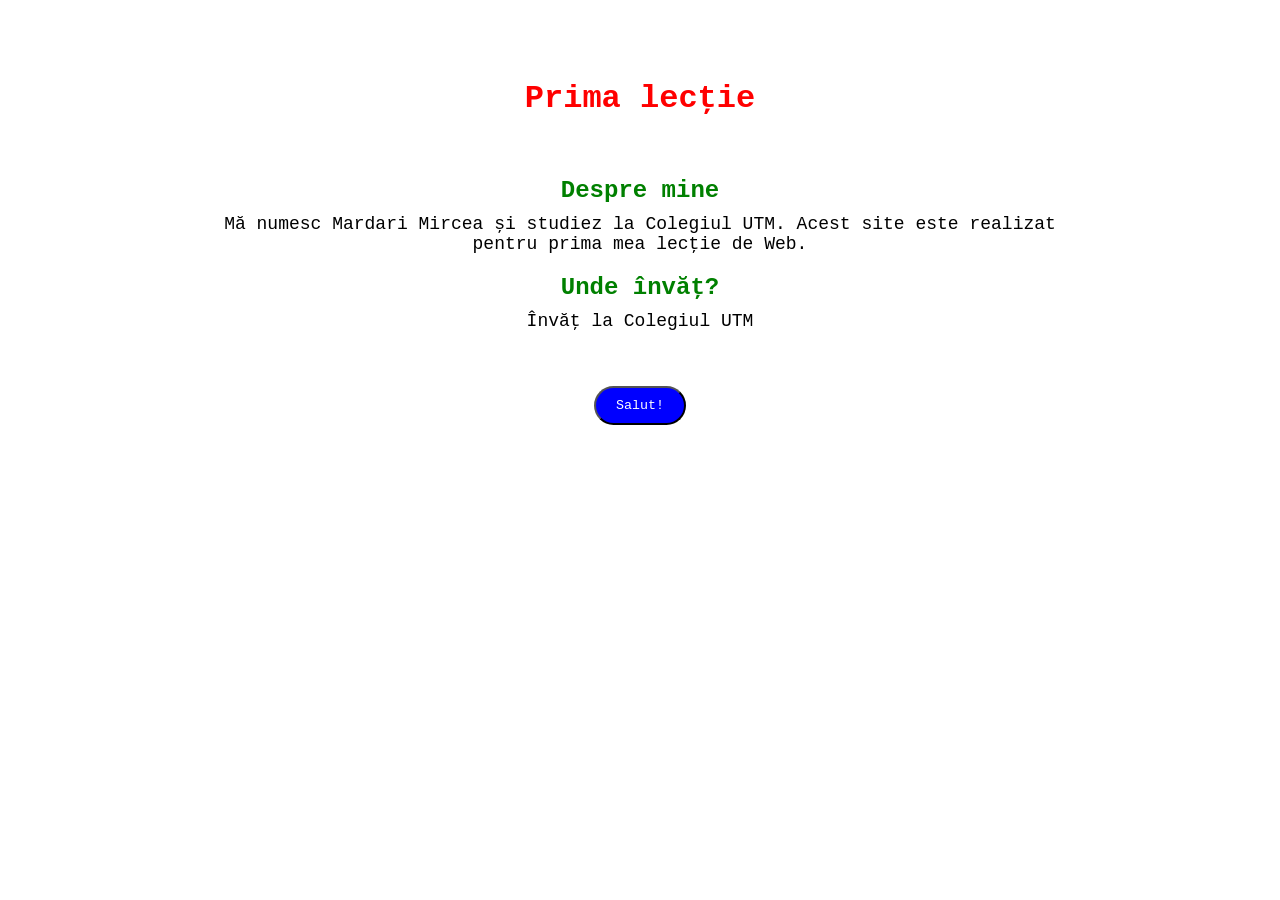
<file: Lab1/index.html>
<!DOCTYPE html>
<html>

<head>
    <title>Prima lecție</title>
    <link rel="stylesheet" href="style.css">
</head>

<body>

    <h1>Prima lecție</h1>

    <div class="container">
        <h2>Despre mine</h2>

        <p>
            Mă numesc Mardari Mircea și studiez la Colegiul UTM.
            Acest site este realizat pentru prima mea lecție de Web.
        </p>

        <h2>Unde învăț?</h2>

        <p>
            Învăț la Colegiul UTM
        </p>
    </div>

    <button onclick="schimbaMesaj()">Salut!</button>

    <p id="mesaj"></p>

    <script src="script.js"></script>

</body>

</html>
</file>
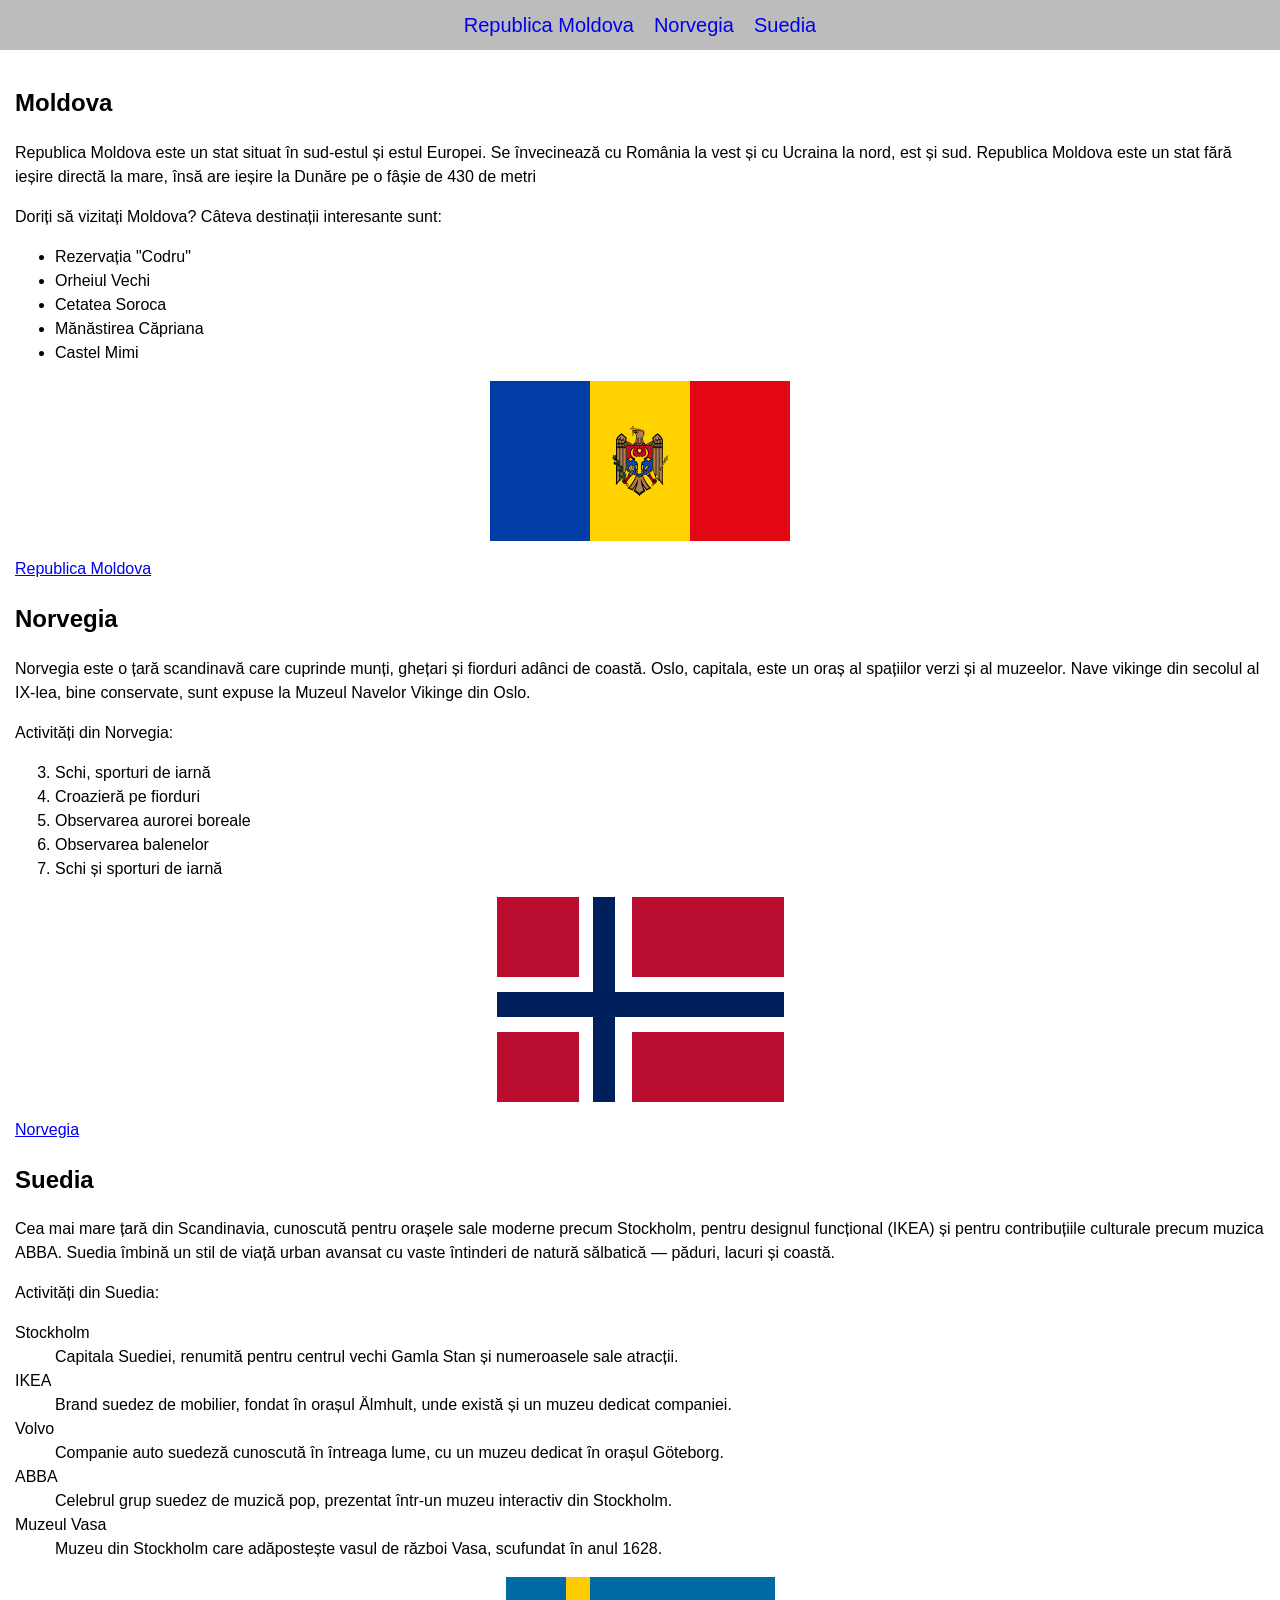
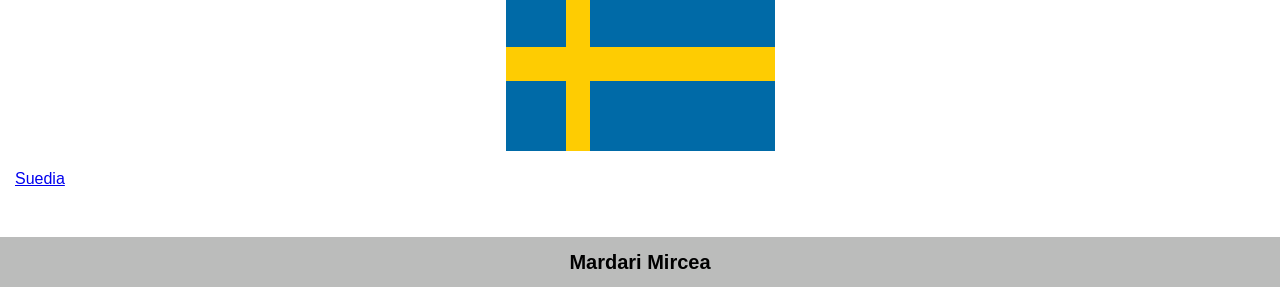
<file: Lab2/index.html>
<!DOCTYPE html>
<html lang="en">
<head>
    <meta charset="UTF-8">
    <meta name="viewport" content="width=device-width, initial-scale=1.0">
    <title>Lucrarea 2</title>
    <link rel="stylesheet" href="stlyle.css">
</head>
<body>
    <header>
        <a href="#moldova">Republica Moldova</a>
        <a href="#norway">Norvegia</a>
        <a href="#sweden">Suedia</a>
    </header>

    <main>
    <h2>Moldova</h2>
    <p>Republica Moldova este un stat situat în sud-estul și estul Europei. Se învecinează cu România la vest și cu Ucraina la nord, est și sud. Republica Moldova este un stat fără ieșire directă la mare, însă are ieșire la Dunăre pe o fâșie de 430 de metri</p>

    <div class="moldova" id="moldova">
        <p>Doriți să vizitați Moldova? Câteva destinații interesante sunt:</p>
        <ul>
            <li>Rezervația "Codru"</li>
            <li>Orheiul Vechi</li>
            <li>Cetatea Soroca</li>
            <li>Mănăstirea Căpriana</li>
            <li>Castel Mimi</li>
        </ul>
    </div>

    <table class="mdFlag">
        <tr>
            <td class="mdBlue" colspan="3"></td>
            <td class="mdYellow" colspan="3"><img src="Coat_of_arms_of_Moldova.svg" alt=""></td>
            <td class="mdRed" colspan="3"></td>
        </tr>
    </table>

    <p>
        <a href="https://ro.wikipedia.org/wiki/Republica_Moldova">Republica Moldova</a>
    </p>

    <h2>Norvegia</h2>
    <p>Norvegia este o țară scandinavă care cuprinde munți, ghețari și fiorduri adânci de coastă. Oslo, capitala, este un oraș al spațiilor verzi și al muzeelor. Nave vikinge din secolul al IX-lea, bine conservate, sunt expuse la Muzeul Navelor Vikinge din Oslo.</p>

    <div class="nr">
        <p>Activități din Norvegia:</p>
        <ol start="3">
            <li>Schi, sporturi de iarnă</li>
            <li>Croazieră pe fiorduri</li>
            <li>Observarea aurorei boreale</li>
            <li>Observarea balenelor</li>
            <li>Schi și sporturi de iarnă</li>
        </ol>
    </div>

    <div class="norway" id="norway">
        <table class="norwayFlag">
      <tr class="r1">
        <td class="c1 red"></td>
        <td class="c2 white"></td>
        <td class="c3 blue"></td>
        <td class="c4 white"></td>
        <td class="c5 red"></td>
      </tr>
      <tr class="r2">
        <td class="c1 white"></td>
        <td class="c2 white"></td>
        <td class="c3 blue"></td>
        <td class="c4 white"></td>
        <td class="c5 white"></td>
      </tr>
      <tr class="r3">
        <td class="blue" colspan="5"></td>
      </tr>
      <tr class="r4">
        <td class="c1 white"></td>
        <td class="c2 white"></td>
        <td class="c3 blue"></td>
        <td class="c4 white"></td>
        <td class="c5 white"></td>
      </tr>
      <tr class="r5">
        <td class="c1 red"></td>
        <td class="c2 white"></td>
        <td class="c3 blue"></td>
        <td class="c4 white"></td>
        <td class="c5 red"></td>
      </tr>
        </table>
    </div>

   <p>
        <a href="https://en.wikipedia.org/wiki/Norway">Norvegia</a>
    </p>

    <h2>Suedia</h2>
    <p>Cea mai mare țară din Scandinavia, cunoscută pentru orașele sale moderne precum Stockholm, pentru designul funcțional (IKEA) și pentru contribuțiile culturale precum muzica ABBA. Suedia îmbină un stil de viață urban avansat cu vaste întinderi de natură sălbatică — păduri, lacuri și coastă.</p>

    <div class="sweden" id="sweden">
        <p>Activități din Suedia:</p>
        <dl>
            <dt>Stockholm</dt>
            <dd>Capitala Suediei, renumită pentru centrul vechi Gamla Stan și numeroasele sale atracții.</dd>
            <dt>IKEA</dt>
            <dd>Brand suedez de mobilier, fondat în orașul Älmhult, unde există și un muzeu dedicat companiei.</dd>
            <dt>Volvo</dt>
            <dd>Companie auto suedeză cunoscută în întreaga lume, cu un muzeu dedicat în orașul Göteborg.</dd>
            <dt>ABBA</dt>
            <dd>Celebrul grup suedez de muzică pop, prezentat într-un muzeu interactiv din Stockholm.</dd>
            <dt>Muzeul Vasa</dt>
            <dd>Muzeu din Stockholm care adăpostește vasul de război Vasa, scufundat în anul 1628.</dd>
        </dl>
    </div>

    <section class="flagBlock">
        <table class="swedenFlag" aria-label="Swedish flag">
            <tr class="swedenTop">
                <td class="swedenBlue_left"></td>
                <td class="swedenYellow"></td>
                <td class="swedenBlue_right"></td>
            </tr>
            <tr class="swedenMiddle">
                <td class="swedenYellow" colspan="3"></td>
            </tr>
            <tr class="swedenBottom">
                <td class="swedenBlue_left"></td>
                <td class="swedenYellow"></td>
                <td class="swedenBlue_right"></td>
            </tr>
        </table>
    </section>
   <p>
        <a href="https://en.wikipedia.org/wiki/Sweden">Suedia</a>
    </p>
    </main>
    <footer>
        <h2>Mardari Mircea</h2>
    </footer>
</body>
</html>
</file>
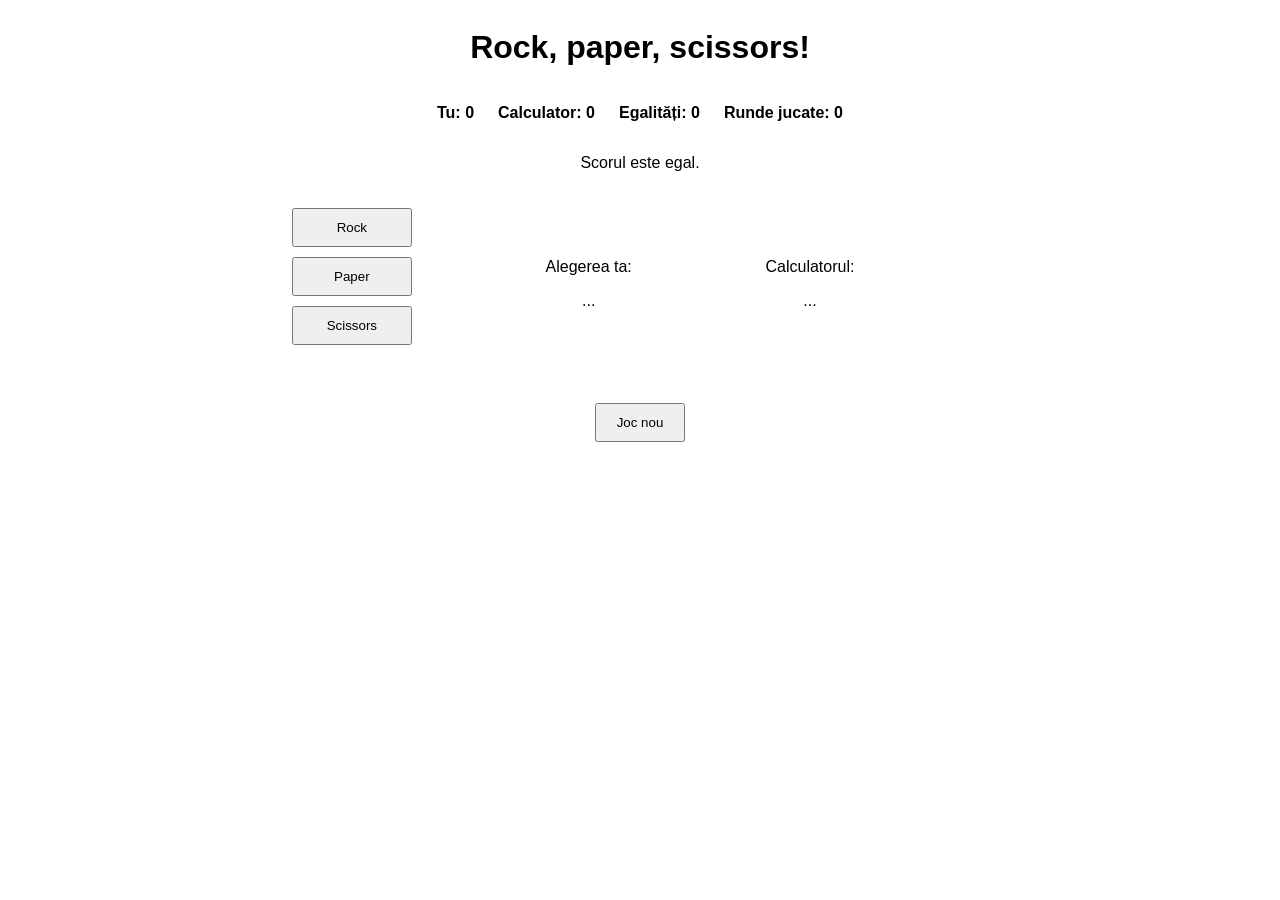
<file: Lab3/index.html>
<!DOCTYPE html>
<html lang="en">
<head>
    <meta charset="UTF-8">
    <meta name="viewport" content="width=device-width, initial-scale=1.0">

    <link rel="stylesheet" href="style.css">

    <title>Lab3</title>
</head>

<body>

    <h1>Rock, paper, scissors!</h1>

    <div class="gameScore">
        <p>Tu: <span id="playerScore">0</span></p>
        <p>Calculator: <span id="computerScore">0</span></p>
        <p>Egalități: <span id="drawScore">0</span></p>
        <p>Runde jucate: <span id="totalRounds">0</span></p>
    </div>

    <p id="leaderMessage">Scorul este egal.</p>

    <div class="gameInterface">

        <div class="playerOptions">
            <button id="rock">Rock</button>
            <button id="paper">Paper</button>
            <button id="scissors">Scissors</button>
        </div>

        <div class="playerChoice">
            <p>Alegerea ta:</p>
            <a id="playerChoiceText">...</a>
        </div>

        <div class="computerChoice">
            <p>Calculatorul:</p>
            <a id="computerChoiceText">...</a>
        </div>

        <div class="gameResult">
            <a id="gameResultText"></a>
        </div>

    </div>

    <p id="finalMessage"></p>

    <button id="gameReset">Joc nou</button>

    <script src="script.js"></script>

</body>
</html>
</file>
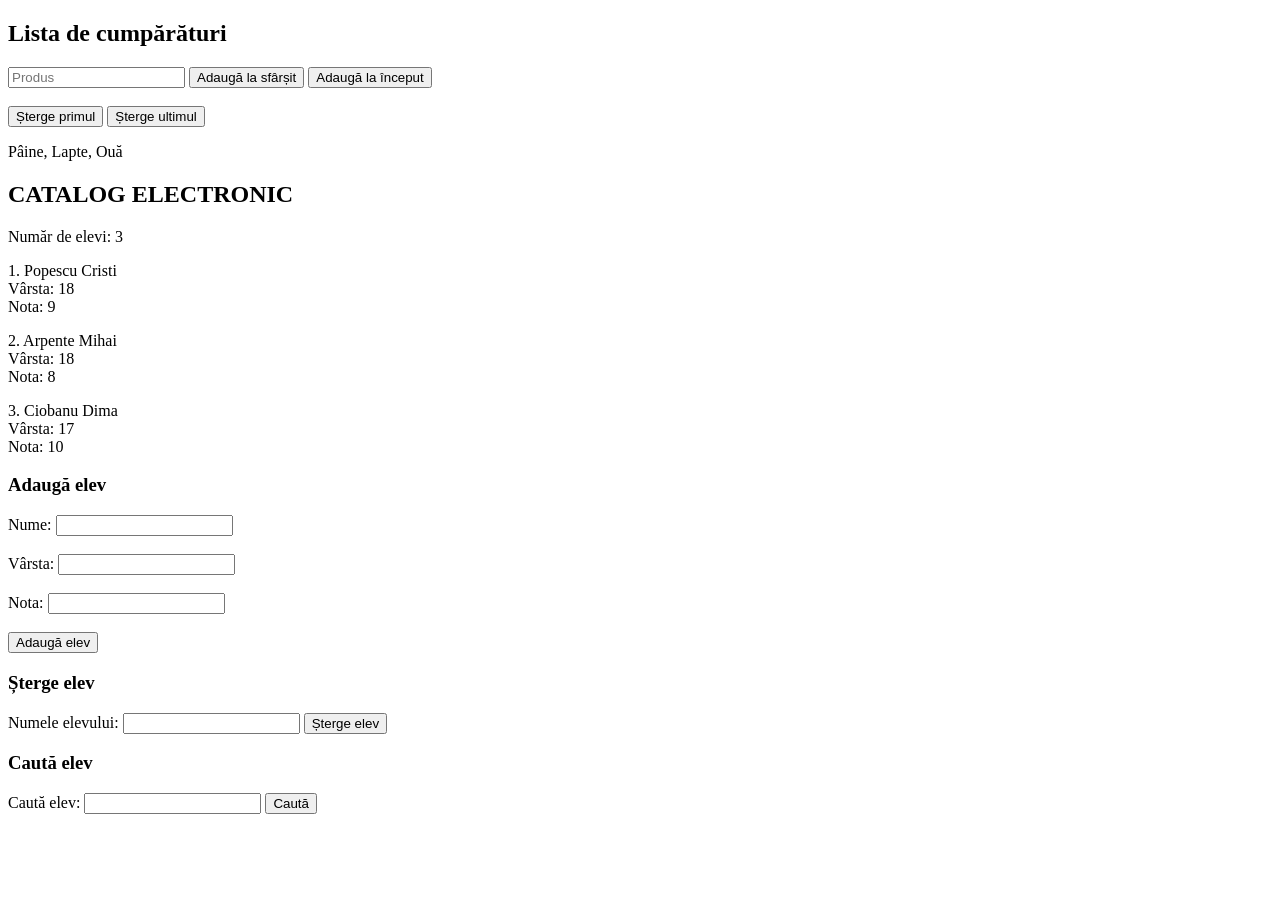
<file: Lab4/index.html>
<!DOCTYPE html>
<html lang="ro">
<head>
  <meta charset="UTF-8">
  <title>Lab4</title>
</head>
<body>

  <h2>Lista de cumpărături</h2>
  <input type="text" id="produs" placeholder="Produs">
  <button onclick="adaugaLaSfarsit()">Adaugă la sfârșit</button>
  <button onclick="adaugaLaInceput()">Adaugă la început</button>
  <br><br>
  <button onclick="stergePrimul()">Șterge primul</button>
  <button onclick="stergeUltimul()">Șterge ultimul</button>
  <p id="listaProduse"></p>

  <h2>CATALOG ELECTRONIC</h2>
  <p id="numarElevi"></p>
  <div id="catalog"></div>

  <h3>Adaugă elev</h3>
  Nume: <input type="text" id="nume"><br><br>
  Vârsta: <input type="number" id="varsta"><br><br>
  Nota: <input type="number" id="nota"><br><br>
  <button onclick="adaugaElev()">Adaugă elev</button>

  <h3>Șterge elev</h3>
  Numele elevului: <input type="text" id="numeSterge">
  <button onclick="stergeElev()">Șterge elev</button>

  <h3>Caută elev</h3>
  Caută elev: <input type="text" id="numeCauta">
  <button onclick="cautaElev()">Caută</button>
  <p id="rezultatCautare"></p>

  <script src="script.js"></script>
</body>
</html>
</file>
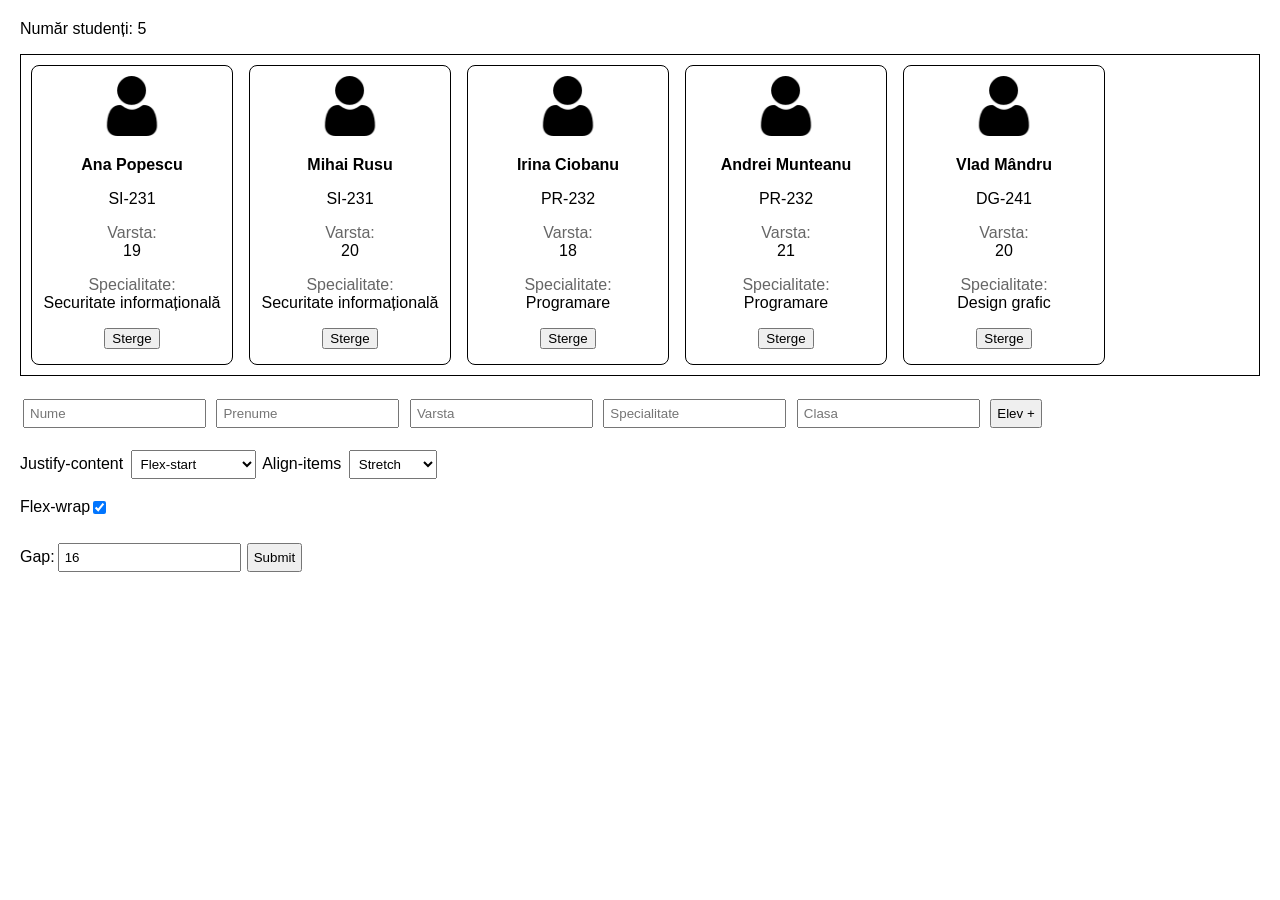
<file: Lab5/index.html>
<!doctype html>
<html lang="ro">
  <head>
    <meta charset="UTF-8" />
    <meta name="viewport" content="width=device-width, initial-scale=1.0" />
    <title>Lab 5</title>
    <link rel="stylesheet" href="style.css" />
  </head>
  <body>

    <p>Număr studenți: <span id="count">0</span></p>
    <div id="studentList"></div>

    <div id="select">
      <form id="addElev">
        <input placeholder="Nume" type="text" id="lastname">
        <input placeholder="Prenume" type="text" id="firstname">
        <input placeholder="Varsta" type="text" id="age">
        <input placeholder="Specialitate" type="text" id="specialty">
        <input placeholder="Clasa" type="text" id="group">
        <button type="submit">Elev +</button>
        <p id="error"></p>
      </form>
      <div id="styles">
        <label for="justify-content">Justify-content</label>
        <select id="justify-content">
          <option value="flex-start">Flex-start</option>
          <option value="center">Center</option>
          <option value="flex-end">Flex-end</option>
          <option value="space-between">Space-between</option>
          <option value="space-around">Space-around</option>
          <option value="space-evenly">Space-evenly</option>
        </select>
        <label for="align-items">Align-items</label>
        <select id="align-items">
          <option value="stretch">Stretch</option>
          <option value="flex-start">Flex-start</option>
          <option value="center">Center</option>
          <option value="flex-end">Flex-end</option>
        </select>
        <div class="flex">
          <p>Flex-wrap</p>
          <input type="checkbox" id="wrap" checked>
        </div>
        <div class="flex">
          <p>Gap:</p>
          <input type="number" id="numberIn" value="16">
          <input type="submit" id="submitNumber">
        </div>
      </div>
    </div>

    <script src="script.js"></script>
  </body>
</html>
</file>
<file: Lab1/style.css>
* {
    margin: 0;
    padding: 0;
    box-sizing: border-box;
}

body {
    font-family: "Courier New", monospace;
    background-color: rgb(255, 255, 255);
    text-align: center;
    padding: 80px;
}

.container {
    padding: 20px;
    margin: 20px auto;
    border-radius: 10px;
    max-width: 900px;
}

h1 {
    color: rgb(255, 0, 0);
    margin-bottom: 20px;
}

h2 {
    color: green;
    margin-top: 20px;
    margin-bottom: 10px;
}

p {
    font-size: 18px;
    margin-bottom: 15px;
}

button {
    padding: 10px 20px;
    background-color: blue;
    color: white;
    border-radius: 20px;
    font-family: "Courier New", monospace;
    cursor: pointer;
}
</file>
<file: Lab2/stlyle.css>
body {
    margin: 0;
    padding: 0;
    font-family: Arial, sans-serif;
    line-height: 1.5;
}

main{
    padding:10px;
    margin:5px;
}

header {
    width: 100%;
    height: 50px;
    background-color: #bbbcbb;
    display: flex;
    justify-content: center;
    align-items: center;
    gap: 20px;
}

header a {
    font-size: 20px;
    text-decoration: none;
}

.mdFlag {
    border-collapse: collapse;
    margin: 15px auto;
}

.mdFlag td {
    width: 100px;
    height: 160px;
    padding: 0;
}

.mdBlue {
    background-color: #003DA5;
}

.mdYellow {
    background-color: #FFD200;
    text-align: center;
    vertical-align: middle;
}

.mdYellow img {
    display: block;
    width: 70px;
    height: 70px;
    margin: 0 auto;
}

.mdRed {
    background-color: #E30613;
}

.norwayFlag {
    border-collapse: collapse;
    margin: 15px auto;
}

.norway td.c1 { width: 80px; }
.norway td.c2 { width: 12px; }
.norway td.c3 { width: 20px; }
.norway td.c4 { width: 15px; }
.norway td.c5 { width: 150px; }

.norway tr.r1 { height: 80px; }
.norway tr.r2 { height: 15px; }
.norway tr.r3 { height: 25px; }
.norway tr.r4 { height: 15px; }
.norway tr.r5 { height: 70px; }

.norway .red   { background-color: #BA0C2F; }
.norway .white { background-color: #FFFFFF; }
.norway .blue  { background-color: #00205B; }

.swedenFlag {
    border-collapse: collapse;
    margin: 15px auto;
}

.swedenFlag td {
    padding: 0;
}

.swedenBlue_left {
    background-color: #006AA7;
    width: 60px;
}

.swedenYellow {
    background-color: #FECC02;
    width: 24px;
}

.swedenBlue_right {
    background-color: #006AA7;
    width: 185px;
}

.swedenTop,
.swedenBottom {
    height: 70px;
}

.swedenMiddle {
    height: 34px;
}

footer {
    width: 100%;
    height: 50px;
    background-color: #bbbcbb;
    text-align: center;
    margin-top: 20px;
}

footer h2 {
    font-size: 20px;
    line-height: 50px;
    margin: 0;
}
</file>
<file: Lab3/style.css>
body {
    display: flex;
    align-items: center;
    justify-items: center;
    flex-direction: column;
    font-family: Arial, sans-serif;
}

h1 {
    display: flex;
    align-self: center;
    justify-self: center;
}

.gameScore {
    display: flex;
    gap: 24px;
    font-weight: bold;
}

.gameInterface {
    display: flex;
    align-items: center;
    justify-content: space-around;
    gap: 30px;
    width: 100%;
    max-width: 800px;
    margin: 20px 0;
}

.playerOptions {
    display: flex;
    flex-direction: column;
    align-items: center;
    gap: 10px;
}

.playerOptions button {
    width: 120px;
    padding: 10px;
    cursor: pointer;
}

.playerOptions button:disabled {
    cursor: not-allowed;
    opacity: 0.5;
}

.playerChoice,
.computerChoice {
    display: flex;
    flex-direction: column;
    align-items: center;
}

.gameResult {
    font-size: 1.3rem;
    font-weight: bold;
}

.gameResult .win {
    color: green;
}

.gameResult .lose {
    color: crimson;
}

.gameResult .draw {
    color: darkgoldenrod;
}

#finalMessage {
    font-size: 1.2rem;
    font-weight: bold;
}

#gameReset {
    padding: 10px 20px;
    cursor: pointer;
}
</file>
<file: Lab5/style.css>
body {
  font-family: Arial, sans-serif;
  margin: 20px;
}

#studentList {
  display: flex;
  flex-wrap: wrap;
  justify-content: flex-start;
  align-items: stretch;
  gap: 16px;
  min-height: 300px;
  padding: 10px;
  border: 1px solid #000000;
}

.student {
  width: 180px;
  padding: 10px;
  text-align: center;
  border: 1px solid #000000;
  border-radius: 8px;
}

.student-img {
  width: 60px;
  height: 60px;
}

.name {
  font-weight: bold;
}

.c-type {
  color: #666;
  margin-bottom: 0;
}

.c-value {
  margin-top: 0;
}

#select {
  margin-top: 20px;
}

#select input, #select select, #select button {
  margin: 3px;
  padding: 5px;
}

.flex {
  display: flex;
  align-items: center;
}

#error {
  color: red;
}
</file>
